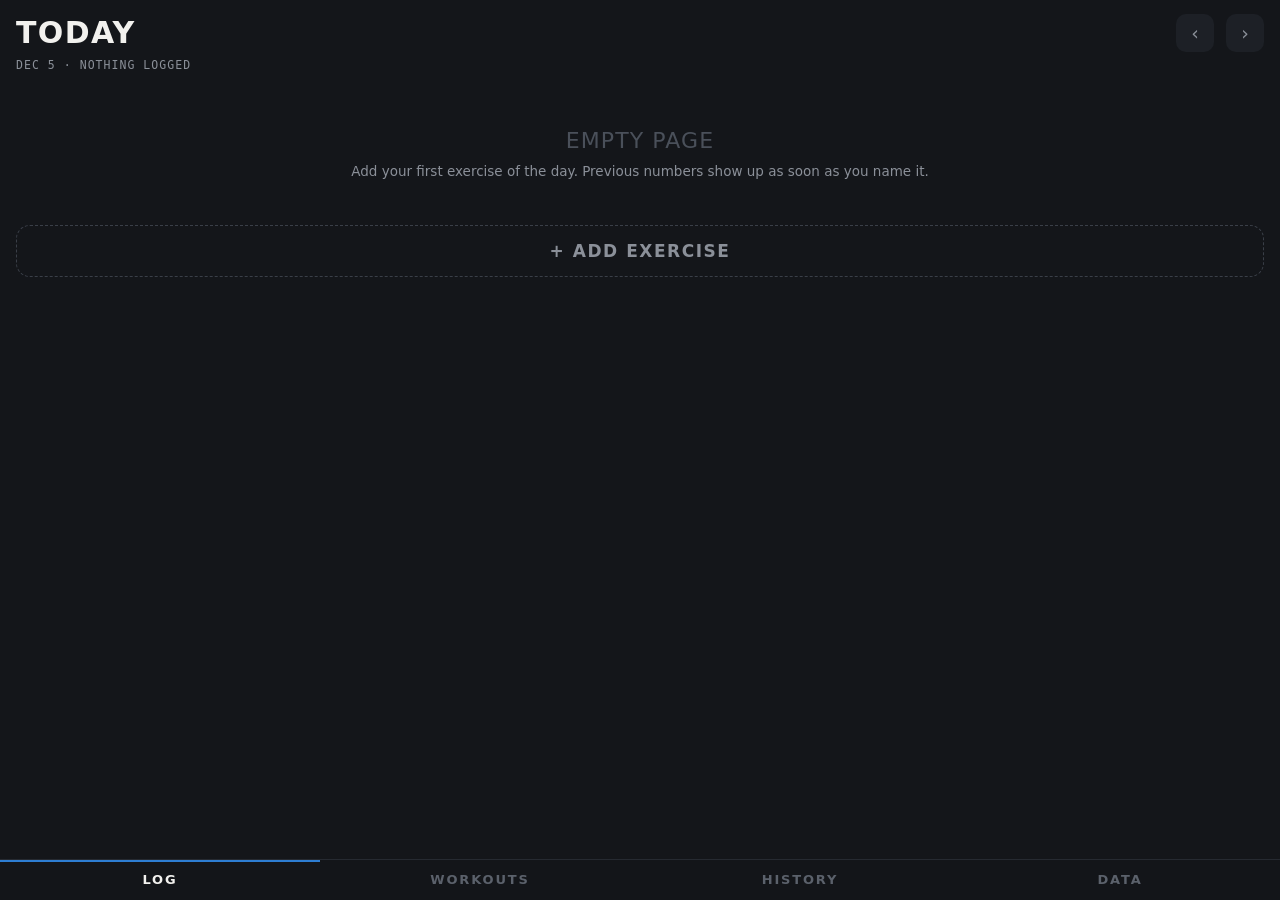
<file: index.html>
<!DOCTYPE html>
<html lang="en">
<head>
<meta charset="utf-8">
<meta name="viewport" content="width=device-width, initial-scale=1, maximum-scale=1, viewport-fit=cover">
<title>Reps - Training Log</title>
<meta name="description" content="A private, offline training log. Reps, weight, and every session kept on your phone.">

<link rel="manifest" href="./manifest.webmanifest">
<meta name="theme-color" content="#14161a">

<!-- iOS home screen -->
<meta name="apple-mobile-web-app-capable" content="yes">
<meta name="mobile-web-app-capable" content="yes">
<meta name="apple-mobile-web-app-status-bar-style" content="black-translucent">
<meta name="apple-mobile-web-app-title" content="Reps">
<link rel="apple-touch-icon" href="./apple-touch-icon.png">
<link rel="icon" href="./icon-192.png" sizes="192x192">

<link rel="stylesheet" href="./styles.css">
</head>
<body>

<header>
  <div class="daybar" id="daybar">
    <h1 id="dayTitle">—</h1>
    <button class="nav-btn" id="prevDay" aria-label="Previous day">‹</button>
    <button class="nav-btn" id="nextDay" aria-label="Next day">›</button>
  </div>
  <div class="daystat" id="dayStat"></div>
</header>

<main id="view"></main>

<nav class="tabs">
  <button data-tab="log" aria-selected="true">Log</button>
  <button data-tab="workouts" aria-selected="false">Workouts</button>
  <button data-tab="history" aria-selected="false">History</button>
  <button data-tab="data" aria-selected="false">Data</button>
</nav>

<div id="modal"></div>
<datalist id="exlist"></datalist>

<script src="./app.js"></script>
</body>
</html>
</file>
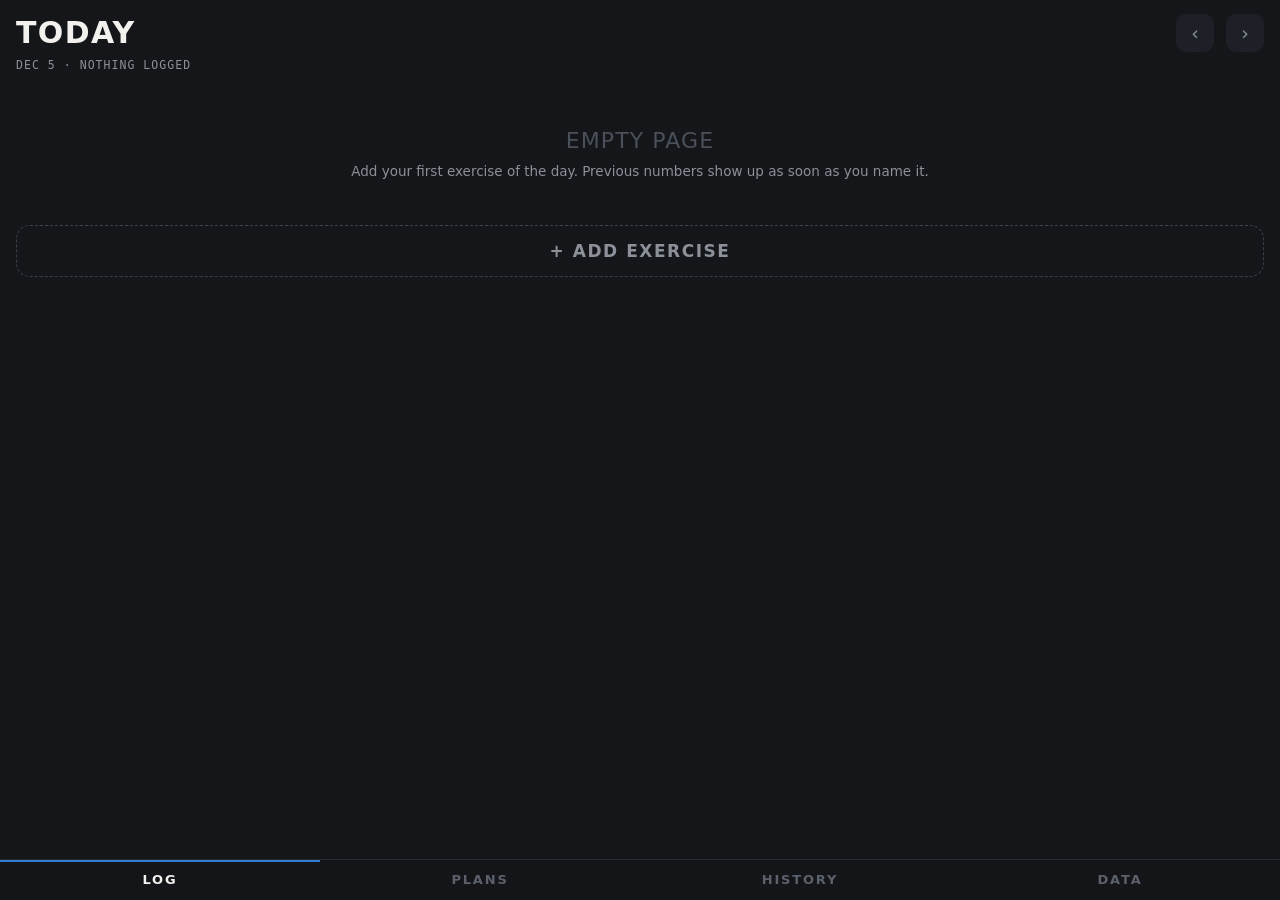
<file: reps.html>
<!DOCTYPE html>
<html lang="en">
<head>
<meta charset="utf-8">
<meta name="viewport" content="width=device-width, initial-scale=1, maximum-scale=1, viewport-fit=cover">
<meta name="apple-mobile-web-app-capable" content="yes">
<meta name="mobile-web-app-capable" content="yes">
<meta name="apple-mobile-web-app-status-bar-style" content="black-translucent">
<meta name="apple-mobile-web-app-title" content="Reps">
<meta name="theme-color" content="#14161a">
<title>Reps — training log</title>
<style>
  :root{
    --floor:#14161a;        /* rubber gym floor */
    --floor-2:#1d2026;
    --paper:#F0EDE4;        /* log page */
    --paper-rule:#D6D1C2;
    --ink:#15161a;
    --ink-soft:#6d6a60;
    --bone:#F2F1EE;
    --steel:#8b9099;
    --plate-blue:#2D7DD2;   /* 20kg */
    --plate-red:#CE2B2B;    /* 25kg */
    --plate-yellow:#E0A500; /* 15kg */
    --radius:14px;
    --pad:16px;
    --cond:"Avenir Next Condensed","Helvetica Neue Condensed","Roboto Condensed","Arial Narrow",system-ui,sans-serif;
    --body:-apple-system,BlinkMacSystemFont,"SF Pro Text","Segoe UI",system-ui,sans-serif;
    --mono:ui-monospace,"SF Mono",Menlo,Consolas,monospace;
  }
  *{box-sizing:border-box;-webkit-tap-highlight-color:transparent}
  html,body{margin:0;padding:0}
  body{
    background:var(--floor);
    color:var(--bone);
    font-family:var(--body);
    font-size:16px;
    -webkit-text-size-adjust:100%;
    overscroll-behavior-y:none;
    padding-bottom:calc(76px + env(safe-area-inset-bottom));
  }
  button,input,select{font:inherit;color:inherit}
  button{background:none;border:0;cursor:pointer}
  .hide{display:none !important}

  /* ---------- top chrome ---------- */
  header{
    position:sticky;top:0;z-index:20;
    background:linear-gradient(var(--floor) 78%,rgba(20,22,26,0));
    padding:calc(env(safe-area-inset-top) + 14px) var(--pad) 12px;
  }
  .daybar{display:flex;align-items:center;gap:12px}
  .daybar h1{
    font-family:var(--cond);font-weight:700;font-size:30px;letter-spacing:.045em;
    text-transform:uppercase;margin:0;flex:1;line-height:1
  }
  .nav-btn{
    width:38px;height:38px;border-radius:10px;background:var(--floor-2);
    color:var(--steel);font-size:19px;line-height:1;display:grid;place-items:center;
  }
  .nav-btn:active{background:#272b33}
  .daystat{
    margin-top:6px;font-family:var(--mono);font-size:11.5px;letter-spacing:.09em;
    text-transform:uppercase;color:var(--steel);
  }
  .daystat b{color:var(--bone);font-weight:600}

  /* ---------- log sheet ---------- */
  main{padding:0 var(--pad)}
  .sheet{
    background:var(--paper);color:var(--ink);border-radius:var(--radius);
    margin-bottom:12px;overflow:hidden;
    box-shadow:0 1px 0 rgba(255,255,255,.06) inset, 0 8px 20px rgba(0,0,0,.35);
  }
  .sheet-head{
    display:flex;align-items:baseline;gap:8px;
    padding:13px 14px 9px;border-bottom:1.5px solid var(--ink);
  }
  .sheet-head h2{
    margin:0;flex:1;font-family:var(--cond);font-weight:700;font-size:21px;
    letter-spacing:.03em;text-transform:uppercase;line-height:1.05
  }
  .sheet-head .vol{font-family:var(--mono);font-size:11px;color:var(--ink-soft)}
  .kebab{padding:0 4px;color:var(--ink-soft);font-size:20px;line-height:.6}
  .tbadge{
    font-family:var(--mono);font-size:9px;letter-spacing:.08em;text-transform:uppercase;
    padding:2px 6px;border-radius:4px;border:1px solid currentColor;line-height:1.4;flex:none
  }

  .setrow{
    display:flex;align-items:center;gap:10px;padding:7px 14px;
    border-bottom:1px solid var(--paper-rule);
  }
  .setrow:last-child{border-bottom:0}
  .idx{
    font-family:var(--mono);font-size:11px;color:var(--ink-soft);
    width:16px;flex:none;padding-top:3px
  }
  .figure{font-family:var(--cond);font-weight:600;font-size:24px;letter-spacing:.01em;line-height:1.1;flex:1}
  .figure .x{color:var(--ink-soft);font-weight:400;padding:0 2px}
  .figure .unit{font-size:13px;color:var(--ink-soft);font-weight:500;padding-left:3px}
  .setvol{font-family:var(--mono);font-size:11px;color:var(--ink-soft)}
  .tag{
    font-family:var(--mono);font-size:9.5px;letter-spacing:.1em;text-transform:uppercase;
    padding:2px 5px;border-radius:4px;color:#fff;background:var(--plate-red);
  }
  .delta{font-family:var(--mono);font-size:10px;color:var(--plate-blue);letter-spacing:.02em}
  .delta.down{color:var(--ink-soft)}

  .lastline{
    padding:8px 14px 11px;font-family:var(--mono);font-size:10.5px;
    letter-spacing:.05em;color:var(--ink-soft);
    border-top:1.5px solid var(--ink);background:rgba(0,0,0,.03)
  }

  /* ---------- buttons ---------- */
  .add{
    width:100%;padding:15px;border:1.5px dashed #3a3f48;border-radius:var(--radius);
    color:var(--steel);font-family:var(--cond);font-size:17px;font-weight:600;
    letter-spacing:.09em;text-transform:uppercase;margin-bottom:14px
  }
  .add:active{border-color:var(--plate-blue);color:var(--bone)}
  .primary{
    background:var(--plate-blue);color:#fff;border-radius:12px;padding:15px;
    font-family:var(--cond);font-size:18px;font-weight:700;letter-spacing:.09em;
    text-transform:uppercase;width:100%
  }
  .primary:disabled{opacity:.35}
  .ghostbtn{
    background:var(--floor-2);color:var(--steel);border-radius:10px;padding:11px 14px;
    font-size:13px;font-weight:600
  }

  .empty{
    text-align:center;color:var(--steel);padding:44px 20px;
  }
  .empty .big{font-family:var(--cond);font-size:22px;letter-spacing:.05em;text-transform:uppercase;color:#4a505a}
  .empty p{font-size:13.5px;margin:8px 0 0;line-height:1.5}

  /* ---------- bottom tabs ---------- */
  nav.tabs{
    position:fixed;left:0;right:0;bottom:0;z-index:30;display:flex;
    background:rgba(20,22,26,.93);backdrop-filter:blur(14px);
    border-top:1px solid #262a31;padding-bottom:env(safe-area-inset-bottom)
  }
  nav.tabs button{
    flex:1;padding:12px 0 13px;font-family:var(--cond);font-size:13px;font-weight:600;
    letter-spacing:.14em;text-transform:uppercase;color:#5b616b
  }
  nav.tabs button[aria-selected="true"]{color:var(--bone);box-shadow:inset 0 2px 0 var(--plate-blue)}

  /* ---------- entry sheet ---------- */
  .scrim{position:fixed;inset:0;background:rgba(0,0,0,.6);z-index:40}
  .panel{
    position:fixed;left:0;right:0;bottom:0;top:0;z-index:41;background:var(--floor);
    display:flex;flex-direction:column;
  }
  .panel-head{
    display:flex;align-items:center;gap:12px;
    padding:calc(env(safe-area-inset-top) + 12px) var(--pad) 12px;border-bottom:1px solid #262a31
  }
  .panel-head .t{
    flex:1;font-family:var(--cond);font-size:19px;font-weight:700;letter-spacing:.08em;text-transform:uppercase
  }
  .panel-body{flex:1;overflow-y:auto;padding:var(--pad);-webkit-overflow-scrolling:touch}
  .panel-foot{padding:12px var(--pad) calc(12px + env(safe-area-inset-bottom));border-top:1px solid #262a31}

  label.fl{
    display:block;font-family:var(--mono);font-size:10px;letter-spacing:.14em;
    text-transform:uppercase;color:var(--steel);margin:0 0 7px
  }
  input[type=text],input[type=date]{
    width:100%;background:var(--floor-2);border:1px solid #2d323a;border-radius:11px;
    padding:13px 14px;font-size:16px
  }
  input:focus-visible,button:focus-visible{outline:2px solid var(--plate-blue);outline-offset:2px}
  .chips{display:flex;flex-wrap:wrap;gap:7px;margin-top:10px}
  .chip{
    background:var(--floor-2);border:1px solid #2d323a;border-radius:999px;
    padding:7px 12px;font-size:13px;color:var(--steel)
  }
  .chip:active{border-color:var(--plate-blue);color:var(--bone)}

  .ghostlast{
    margin:16px 0 4px;padding:11px 13px;border-left:2px solid var(--plate-yellow);
    background:rgba(224,165,0,.07);border-radius:0 10px 10px 0
  }
  .ghostlast .lbl{font-family:var(--mono);font-size:9.5px;letter-spacing:.13em;text-transform:uppercase;color:var(--plate-yellow)}
  .ghostlast .val{font-family:var(--cond);font-size:19px;letter-spacing:.02em;margin-top:3px;color:#cfcabc}

  .steppers{display:flex;flex-direction:column;gap:10px;margin:18px 0 4px}
  .stepper{background:var(--floor-2);border-radius:14px;padding:13px 12px 15px;text-align:center}
  .stepper .cap{font-family:var(--mono);font-size:9.5px;letter-spacing:.14em;text-transform:uppercase;color:var(--steel)}
  .stepper .row{display:flex;align-items:center;gap:10px;margin-top:6px}
  .stepper .pm{
    width:72px;height:72px;border-radius:16px;background:#282d35;color:var(--bone);
    font-size:36px;line-height:1;display:grid;place-items:center;flex:none
  }
  .stepper .pm:active{background:var(--plate-blue)}
  .stepper input{
    flex:1;width:100%;min-width:0;background:none;border:0;text-align:center;
    font-family:var(--cond);font-weight:700;font-size:44px;letter-spacing:.01em;padding:0
  }

  .queued{margin-top:20px}
  .queued .qhead{
    display:flex;justify-content:space-between;align-items:center;
    font-family:var(--mono);font-size:10px;letter-spacing:.14em;text-transform:uppercase;color:var(--steel);
    padding-bottom:8px;border-bottom:1px solid #262a31
  }
  .qrow{display:flex;align-items:center;gap:8px;padding:4px 2px;border-bottom:1px solid #1f2329}
  .qrow.editing{background:rgba(45,125,210,.1);border-radius:8px}
  .qrow .figure{color:var(--bone);font-size:18px;line-height:1}
  .qrow .figure .x,.qrow .figure .unit{color:var(--steel)}
  .qrow .setvol{color:var(--steel)}
  .rm{width:24px;height:24px;border-radius:7px;background:#242830;color:#787e88;font-size:14px;display:grid;place-items:center;flex:none}
  .edbtn{width:24px;height:24px;border-radius:7px;background:#242830;color:var(--plate-blue);font-size:12px;display:grid;place-items:center;flex:none}

  /* ---------- history ---------- */
  .search{margin-bottom:12px}
  .hrow{
    display:flex;align-items:center;gap:12px;padding:14px 2px;border-bottom:1px solid #1f2329;width:100%;text-align:left
  }
  .hrow .nm{flex:1;font-family:var(--cond);font-size:19px;font-weight:600;letter-spacing:.03em;text-transform:uppercase}
  .hrow .sub{font-family:var(--mono);font-size:10.5px;color:var(--steel);margin-top:2px;letter-spacing:.04em;text-transform:none}
  .hrow .best{font-family:var(--cond);font-size:19px;font-weight:700;color:var(--plate-blue)}

  .prcards{display:flex;gap:9px;margin:4px 0 20px}
  .prcard{flex:1;background:var(--floor-2);border-radius:12px;padding:12px}
  .prcard .cap{font-family:var(--mono);font-size:9px;letter-spacing:.13em;text-transform:uppercase;color:var(--steel)}
  .prcard .v{font-family:var(--cond);font-size:25px;font-weight:700;margin-top:4px;line-height:1}
  .prcard .v small{font-size:12px;color:var(--steel);font-weight:500}

  .sparkwrap{background:var(--floor-2);border-radius:12px;padding:14px 12px 10px;margin-bottom:20px}
  .sparkwrap .cap{font-family:var(--mono);font-size:9.5px;letter-spacing:.13em;text-transform:uppercase;color:var(--steel);margin-bottom:10px}
  svg.spark{display:block;width:100%;height:72px;overflow:visible}

  .session{margin-bottom:10px;background:var(--floor-2);border-radius:12px;padding:12px 14px}
  .session .d{font-family:var(--mono);font-size:10.5px;letter-spacing:.1em;text-transform:uppercase;color:var(--steel)}
  .session .s{font-family:var(--cond);font-size:18px;letter-spacing:.02em;margin-top:4px}

  .note{
    font-size:12.5px;line-height:1.5;color:var(--steel);background:var(--floor-2);
    border-radius:12px;padding:13px 14px;margin-bottom:14px
  }
  .note b{color:var(--plate-yellow)}
  .toolrow{display:flex;gap:9px;margin-top:12px}
  .toolrow button{flex:1}

  /* ---------- plans ---------- */
  .planrow{
    display:flex;align-items:center;gap:10px;padding:6px 6px 6px 14px;
    background:var(--floor-2);border-radius:12px;margin-bottom:10px
  }
  .planrow.active{box-shadow:inset 0 0 0 1.5px var(--plate-blue)}
  .planinfo{flex:1;text-align:left;padding:8px 0}
  .planinfo .nm{font-family:var(--cond);font-size:18px;font-weight:600;letter-spacing:.03em;text-transform:uppercase}
  .planinfo .sub{font-family:var(--mono);font-size:10.5px;color:var(--steel);margin-top:2px;letter-spacing:.02em}

  .planbar{background:var(--floor-2);border-radius:var(--radius);padding:13px 14px;margin-bottom:14px}
  .pbhead{display:flex;align-items:center;gap:10px;margin-bottom:10px}
  .pbhead .t{flex:1;font-family:var(--mono);font-size:10.5px;letter-spacing:.12em;text-transform:uppercase;color:var(--plate-blue)}
  .pitems{display:flex;flex-direction:column;gap:7px}
  .pirow{display:flex;align-items:center;gap:9px;padding:10px 11px;background:var(--floor);border-radius:10px;text-align:left;width:100%}
  .pirow .nm{flex:1;font-family:var(--cond);font-size:15.5px;letter-spacing:.02em}
  .pirow .prog{font-family:var(--mono);font-size:11px;color:var(--steel)}
  .pirow.done{opacity:.7}
  .pirow.done .prog{color:#3ecf8e}

  /* ---------- exercise library ---------- */
  .librow{display:flex;align-items:center;gap:8px;padding:11px 2px;border-bottom:1px solid #1f2329}
  .librow .nm{flex:1;font-size:15px}
  .librow.editing{gap:8px}
  .librow.editing input{
    flex:1;background:var(--floor-2);border:1px solid #2d323a;border-radius:8px;
    padding:9px 10px;font-size:14px
  }
  .addrow{display:flex;gap:8px}
  .addrow input{flex:1}

  /* ---------- history: weight breakdown ---------- */
  .wtable{margin-bottom:20px}
  .wtable .cap{font-family:var(--mono);font-size:9.5px;letter-spacing:.1em;text-transform:uppercase;color:var(--steel);margin-bottom:8px}
  .wrow{display:flex;align-items:center;gap:10px;padding:9px 11px;background:var(--floor-2);border-radius:10px;margin-bottom:6px}
  .wrow .w{font-family:var(--cond);font-size:16px;font-weight:700;min-width:66px}
  .wrow .r{flex:1;font-family:var(--mono);font-size:11px;color:var(--steel)}
  .wrow .erm{font-family:var(--mono);font-size:11px;color:var(--steel)}
  .wrow.best{box-shadow:inset 0 0 0 1px var(--plate-blue)}
  .wrow.best .erm{color:var(--plate-blue)}
  @media(prefers-reduced-motion:no-preference){
    .panel{animation:up .22s cubic-bezier(.32,.72,0,1)}
    @keyframes up{from{transform:translateY(100%)}to{transform:translateY(0)}}
  }
</style>
</head>
<body>

<header>
  <div class="daybar" id="daybar">
    <h1 id="dayTitle">—</h1>
    <button class="nav-btn" id="prevDay" aria-label="Previous day">‹</button>
    <button class="nav-btn" id="nextDay" aria-label="Next day">›</button>
  </div>
  <div class="daystat" id="dayStat"></div>
</header>

<main id="view"></main>

<nav class="tabs">
  <button data-tab="log" aria-selected="true">Log</button>
  <button data-tab="plans" aria-selected="false">Plans</button>
  <button data-tab="history" aria-selected="false">History</button>
  <button data-tab="data" aria-selected="false">Data</button>
</nav>

<div id="modal"></div>
<datalist id="exlist"></datalist>

<script>
(function(){
"use strict";

/* ---------------- storage ---------------- */
var KEY = "reps:v1";
var mem = {};
var persistent = !!(window.storage && window.storage.get);
var store = {
  get: function(k){
    if (persistent) return window.storage.get(k).then(function(r){ return r ? r.value : null; }).catch(function(){ return null; });
    return Promise.resolve(mem[k] || null);
  },
  set: function(k,v){
    if (persistent) return window.storage.set(k,v).catch(function(){ persistent=false; mem[k]=v; });
    mem[k]=v; return Promise.resolve();
  }
};

var db = { units:"lb", days:{}, exerciseLib:{}, plans:[], runningPlanId:null };
var tab = "log";
var cursor = todayKey();
var openExercise = null;   // history detail
var historyType = "all";  // history type filter
var libType = "push";     // exercise-library panel filter
var libEdit = null;       // name currently being renamed in library panel
var planDraft = null;     // {id,name,items,editing} while the plan editor is open
var piType = "push", piName = "", piSets = 3;  // plan-item builder fields

/* ---------------- date utils ---------------- */
function todayKey(){
  var d=new Date();
  return d.getFullYear()+"-"+pad(d.getMonth()+1)+"-"+pad(d.getDate());
}
function pad(n){ return n<10 ? "0"+n : ""+n; }
function shiftKey(k, delta){
  var p=k.split("-");
  var d=new Date(+p[0], +p[1]-1, +p[2]);
  d.setDate(d.getDate()+delta);
  return d.getFullYear()+"-"+pad(d.getMonth()+1)+"-"+pad(d.getDate());
}
var DOW=["Sun","Mon","Tue","Wed","Thu","Fri","Sat"];
var MON=["Jan","Feb","Mar","Apr","May","Jun","Jul","Aug","Sep","Oct","Nov","Dec"];
function labelDate(k){
  var p=k.split("-"), d=new Date(+p[0],+p[1]-1,+p[2]);
  if(k===todayKey()) return "Today";
  if(k===shiftKey(todayKey(),-1)) return "Yesterday";
  return DOW[d.getDay()]+" "+d.getDate()+" "+MON[d.getMonth()];
}
function shortDate(k){
  var p=k.split("-"), d=new Date(+p[0],+p[1]-1,+p[2]);
  return MON[d.getMonth()]+" "+d.getDate();
}
function daysBetween(a,b){
  var pa=a.split("-"), pb=b.split("-");
  var da=new Date(+pa[0],+pa[1]-1,+pa[2]), dbb=new Date(+pb[0],+pb[1]-1,+pb[2]);
  return Math.round((dbb-da)/86400000);
}

/* ---------------- data helpers ---------------- */
function esc(s){ return String(s).replace(/[&<>"]/g, function(c){
  return {"&":"&amp;","<":"&lt;",">":"&gt;",'"':"&quot;"}[c]; }); }
function num(n){ return Math.round(n).toLocaleString(); }
function trim(n){ return (Math.round(n*10)/10).toString(); }

function dayEntries(k){ return db.days[k] || []; }
function dayVolume(k){
  return dayEntries(k).reduce(function(t,e){ return t+entryVolume(e); },0);
}
function entryVolume(e){
  return e.sets.reduce(function(t,s){ return t + s.reps*s.weight; },0);
}
function sortedDays(){
  return Object.keys(db.days).filter(function(k){ return db.days[k].length; }).sort();
}
function exerciseNames(){
  var seen={}, out=[];
  sortedDays().reverse().forEach(function(k){
    db.days[k].forEach(function(e){
      var key=e.name.toLowerCase();
      if(!seen[key]){ seen[key]=1; out.push(e.name); }
    });
  });
  return out;
}
var TYPES = [
  {key:"push", label:"Push"},
  {key:"pull", label:"Pull"},
  {key:"legs", label:"Legs"},
  {key:"mix", label:"Mix/Other"},
  {key:"cardio", label:"Cardio"}
];
function typeLabel(key){
  for(var i=0;i<TYPES.length;i++) if(TYPES[i].key===key) return TYPES[i].label;
  return "Mix/Other";
}
function typeColor(key){
  return { push:"#2D7DD2", pull:"#E0A500", legs:"#CE2B2B", cardio:"#2E9E8F", mix:"#8b9099" }[key] || "#8b9099";
}
function exerciseNamesByType(type){
  var seen={}, out=[];
  sortedDays().reverse().forEach(function(k){
    db.days[k].forEach(function(e){
      if((e.type||"mix")!==type) return;
      var key=e.name.toLowerCase();
      if(!seen[key]){ seen[key]=1; out.push(e.name); }
    });
  });
  return out;
}
function suggestNamesByType(type){
  var seen={}, out=[];
  (db.exerciseLib[type]||[]).forEach(function(n){
    var k=n.toLowerCase(); if(!seen[k]){ seen[k]=1; out.push(n); }
  });
  exerciseNamesByType(type).forEach(function(n){
    var k=n.toLowerCase(); if(!seen[k]){ seen[k]=1; out.push(n); }
  });
  return out;
}
function allLibNames(){
  var seen={}, out=[];
  TYPES.forEach(function(t){
    (db.exerciseLib[t.key]||[]).forEach(function(n){
      var k=n.toLowerCase(); if(!seen[k]){ seen[k]=1; out.push(n); }
    });
  });
  return out;
}
function libAdd(type, name){
  name = (name||"").trim(); if(!name) return;
  db.exerciseLib[type] = db.exerciseLib[type] || [];
  var lc = name.toLowerCase();
  if(db.exerciseLib[type].some(function(n){ return n.toLowerCase()===lc; })) return;
  db.exerciseLib[type].push(name);
  save();
}
function libDelete(type, name){
  db.exerciseLib[type] = (db.exerciseLib[type]||[]).filter(function(n){ return n!==name; });
  save();
}
function libRename(type, oldName, newName){
  newName = (newName||"").trim(); if(!newName) return;
  db.exerciseLib[type] = db.exerciseLib[type] || [];
  var arr = db.exerciseLib[type];
  var idx = arr.indexOf(oldName);
  if(idx<0) return;
  arr[idx] = newName;
  save();
}
function planById(id){
  for(var i=0;i<db.plans.length;i++) if(db.plans[i].id===id) return db.plans[i];
  return null;
}
function sessionsOf(name){
  var lc=name.toLowerCase(), out=[];
  sortedDays().forEach(function(k){
    db.days[k].forEach(function(e){
      if(e.name.toLowerCase()===lc) out.push({date:k, sets:e.sets, type:e.type||"mix"});
    });
  });
  return out;                       // ascending
}
function lastSessionBefore(name, dateKey, excludeId){
  var lc=name.toLowerCase(), best=null;
  sortedDays().forEach(function(k){
    if(k>dateKey) return;
    db.days[k].forEach(function(e){
      if(e.name.toLowerCase()!==lc) return;
      if(k===dateKey && e.id===excludeId) return;
      best={date:k, sets:e.sets, type:e.type||"mix"};
    });
  });
  return best;
}
function topSet(sets){
  return sets.reduce(function(a,s){ return (!a || s.weight>a.weight || (s.weight===a.weight && s.reps>a.reps)) ? s : a; }, null);
}
function e1rm(s){ return s.weight * (1 + s.reps/30); }
function weightBreakdown(ss){
  // per weight used, the most reps ever done at that weight
  var map = {};
  ss.forEach(function(s){ s.sets.forEach(function(x){
    var k = trim(x.weight);
    if(!map[k] || x.reps>map[k].reps) map[k] = {weight:x.weight, reps:x.reps};
  }); });
  var arr = Object.keys(map).map(function(k){ return map[k]; });
  arr.sort(function(a,b){ return b.weight-a.weight; });
  return arr;
}
function bestEver(name, excludeDate, excludeId){
  var b=0;
  sessionsOf(name).forEach(function(s){
    if(excludeDate && s.date===excludeDate) return;
    s.sets.forEach(function(x){ if(x.weight>b) b=x.weight; });
  });
  return b;
}
function summarise(sets){
  // group identical reps×weight → "3×8 @ 135"
  var parts=[], i=0;
  while(i<sets.length){
    var j=i;
    while(j+1<sets.length && sets[j+1].reps===sets[i].reps && sets[j+1].weight===sets[i].weight) j++;
    var n=j-i+1;
    parts.push((n>1?n+"×":"")+sets[i].reps+" @ "+trim(sets[i].weight));
    i=j+1;
  }
  return parts.join(", ")+" "+db.units;
}

function save(){ return store.set(KEY, JSON.stringify(db)); }
function uid(){ return Math.random().toString(36).slice(2,9); }

/* ---------------- render ---------------- */
var view = document.getElementById("view");
var dayTitle = document.getElementById("dayTitle");
var dayStat = document.getElementById("dayStat");
var daybar = document.getElementById("daybar");

function render(){
  var isLog = tab==="log";
  document.getElementById("prevDay").classList.toggle("hide", !isLog);
  document.getElementById("nextDay").classList.toggle("hide", !isLog);
  dayStat.classList.toggle("hide", !isLog);
  if(isLog) renderLog();
  else if(tab==="plans") renderPlans();
  else if(tab==="history") openExercise ? renderExercise() : renderHistory();
  else renderData();
  refreshDatalist();
}

function renderLog(){
  dayTitle.textContent = labelDate(cursor);
  var list = dayEntries(cursor);
  var sets = list.reduce(function(t,e){ return t+e.sets.length; },0);
  dayStat.innerHTML = list.length
    ? "<b>"+list.length+"</b> exercise"+(list.length>1?"s":"")+" · <b>"+sets+"</b> sets · <b>"+num(dayVolume(cursor))+"</b> "+db.units+" moved"
    : shortDate(cursor)+" · nothing logged";

  var html = "";
  var runPlan = db.runningPlanId ? planById(db.runningPlanId) : null;
  if(db.runningPlanId && !runPlan){ db.runningPlanId=null; save(); }
  if(runPlan) html += renderPlanBar(runPlan);

  list.forEach(function(e){
    var prev = lastSessionBefore(e.name, cursor, e.id);
    var pr = bestEver(e.name, cursor, e.id);
    html += '<section class="sheet" data-id="'+e.id+'">';
    html += '<div class="sheet-head"><h2>'+esc(e.name)+'</h2>'+
            '<span class="tbadge" style="color:'+typeColor(e.type||"mix")+'">'+esc(typeLabel(e.type||"mix"))+'</span>'+
            '<span class="vol">'+num(entryVolume(e))+' '+db.units+'</span>'+
            '<button class="kebab" data-edit="'+e.id+'" aria-label="Edit '+esc(e.name)+'">⋯</button></div>';
    e.sets.forEach(function(s,i){
      var isPR = pr>0 && s.weight>pr;
      html += '<div class="setrow"><span class="idx">'+(i+1)+'</span>'+
              '<span class="figure">'+s.reps+'<span class="x">×</span>'+trim(s.weight)+
              '<span class="unit">'+db.units+'</span></span>'+
              (isPR ? '<span class="tag">PR</span>' : '')+
              '<span class="setvol">'+num(s.reps*s.weight)+'</span></div>';
    });
    if(prev){
      var gap = daysBetween(prev.date, cursor);
      html += '<div class="lastline">Last time · '+shortDate(prev.date)+' ('+gap+'d ago) · '+esc(summarise(prev.sets))+'</div>';
    }
    html += '</section>';
  });

  if(!list.length){
    html += '<div class="empty"><div class="big">Empty page</div>'+
            '<p>Add your first exercise of the day. Previous numbers show up as soon as you name it.</p></div>';
  }
  html += '<button class="add" id="addBtn">+ Add exercise</button>';
  view.innerHTML = html;
}

function renderPlanBar(plan){
  var h = '<div class="planbar"><div class="pbhead"><span class="t">Plan · '+esc(plan.name)+'</span>'+
    '<button class="ghostbtn" data-endplan="1">End</button></div><div class="pitems">';
  plan.items.forEach(function(item, i){
    var entry = dayEntries(cursor).filter(function(e){ return e.name.toLowerCase()===item.name.toLowerCase(); })[0];
    var done = entry ? entry.sets.length : 0;
    var complete = done>=item.sets;
    h += '<button class="pirow'+(complete?' done':'')+'" data-planitem="'+i+'">'+
      '<span class="tbadge" style="color:'+typeColor(item.type)+'">'+esc(typeLabel(item.type))+'</span>'+
      '<span class="nm">'+esc(item.name)+'</span>'+
      '<span class="prog">'+done+'/'+item.sets+'</span></button>';
  });
  h += '</div></div>';
  return h;
}

function renderPlans(){
  dayTitle.textContent = "Plans";
  var html = '<button class="ghostbtn" id="manageLib" style="margin-bottom:16px;width:100%">Manage exercise library</button>';
  html += '<div class="qhead" style="margin:4px 0 10px;border-bottom:1px solid #262a31;padding-bottom:8px;font-family:var(--mono);font-size:10px;letter-spacing:.14em;text-transform:uppercase;color:var(--steel)">Workout plans</div>';
  if(!db.plans.length){
    html += '<div class="empty"><div class="big">No plans yet</div>'+
            '<p>Build a plan from exercises and target sets, then work through it in any order.</p></div>';
  } else {
    db.plans.forEach(function(p){
      var totalSets = p.items.reduce(function(t,i){ return t+i.sets; },0);
      var running = db.runningPlanId===p.id;
      html += '<div class="planrow'+(running?' active':'')+'">'+
        '<button class="planinfo" data-editplan="'+p.id+'"><span class="nm">'+esc(p.name)+'</span>'+
        '<div class="sub">'+p.items.length+' exercise'+(p.items.length>1?"s":"")+' · '+totalSets+' sets'+(running?' · running':'')+'</div></button>'+
        '<button class="ghostbtn" data-startplan="'+p.id+'">'+(running?"Resume":"Start")+'</button></div>';
    });
  }
  html += '<button class="add" id="newPlan" style="margin-top:14px">+ New plan</button>';
  view.innerHTML = html;
}

function renderHistory(){
  var names = exerciseNames();
  var q = (window.__q||"").toLowerCase();
  var html = '<div class="chips" style="margin-bottom:12px">'+
    '<button class="chip" data-htype="all"'+(historyType==="all"?' style="border-color:var(--plate-blue);color:var(--bone)"':'')+'>All</button>'+
    TYPES.map(function(t){
      return '<button class="chip" data-htype="'+t.key+'"'+(historyType===t.key?' style="border-color:'+typeColor(t.key)+';color:var(--bone)"':'')+'>'+esc(t.label)+'</button>';
    }).join("")+
    '</div>';
  html += '<div class="search"><input type="text" id="q" placeholder="Search exercises" value="'+esc(window.__q||"")+'"></div>';
  var shown = names.filter(function(n){
    if(n.toLowerCase().indexOf(q)<0) return false;
    if(historyType==="all") return true;
    return sessionsOf(n).some(function(s){ return s.type===historyType; });
  });
  if(!names.length){
    html += '<div class="empty"><div class="big">No history yet</div><p>Log a session and it lands here, with every set kept by date.</p></div>';
  } else if(!shown.length){
    html += '<div class="empty"><div class="big">No matches</div><p>Nothing logged for this type yet.</p></div>';
  } else {
    shown.forEach(function(n){
      var ss = sessionsOf(n);
      var last = ss[ss.length-1];
      var best = 0;
      ss.forEach(function(s){ s.sets.forEach(function(x){ if(x.weight>best) best=x.weight; }); });
      html += '<button class="hrow" data-ex="'+esc(n)+'"><span class="nm">'+esc(n)+
              '<span class="tbadge" style="color:'+typeColor(last.type)+';margin-left:8px">'+esc(typeLabel(last.type))+'</span>'+
              '<div class="sub">'+ss.length+' session'+(ss.length>1?"s":"")+' · last '+shortDate(last.date)+'</div></span>'+
              '<span class="best">'+trim(best)+'</span></button>';
    });
  }
  dayTitle.textContent = "History";
  view.innerHTML = html;
}

function renderExercise(){
  var name = openExercise;
  var ss = sessionsOf(name);
  var best=0, bestRm=0, totalVol=0;
  ss.forEach(function(s){ s.sets.forEach(function(x){
    if(x.weight>best) best=x.weight;
    if(e1rm(x)>bestRm) bestRm=e1rm(x);
    totalVol += x.reps*x.weight;
  }); });

  var html = '<button class="ghostbtn" id="backHist" style="margin-bottom:14px">‹ All exercises</button>';
  html += '<h2 style="font-family:var(--cond);font-size:27px;letter-spacing:.04em;text-transform:uppercase;margin:0 0 14px">'+esc(name)+'</h2>';
  html += '<div class="prcards">'+
    '<div class="prcard"><div class="cap">Heaviest</div><div class="v">'+trim(best)+' <small>'+db.units+'</small></div></div>'+
    '<div class="prcard"><div class="cap">Est. 1RM</div><div class="v">'+trim(bestRm)+' <small>'+db.units+'</small></div></div>'+
    '<div class="prcard"><div class="cap">Volume</div><div class="v">'+num(totalVol/1000)+'<small>k</small></div></div></div>';

  html += spark(ss);

  var wb = weightBreakdown(ss);
  if(wb.length){
    html += '<div class="wtable"><div class="cap">By weight · max reps &amp; projected 1RM</div>';
    wb.forEach(function(r){
      var rm = e1rm({weight:r.weight, reps:r.reps});
      var isBest = Math.abs(rm-bestRm)<0.05;
      html += '<div class="wrow'+(isBest?' best':'')+'"><span class="w">'+trim(r.weight)+' '+db.units+'</span>'+
              '<span class="r">'+r.reps+' rep'+(r.reps>1?'s':'')+' max</span>'+
              '<span class="erm">'+trim(rm)+' e1RM</span></div>';
    });
    html += '</div>';
  }

  ss.slice().reverse().forEach(function(s){
    var v = s.sets.reduce(function(t,x){ return t+x.reps*x.weight; },0);
    html += '<div class="session"><div class="d">'+shortDate(s.date)+' · '+num(v)+' '+db.units+'</div>'+
            '<div class="s">'+esc(summarise(s.sets))+'</div></div>';
  });
  dayTitle.textContent = "History";
  view.innerHTML = html;
}

function spark(ss){
  var pts = ss.slice(-14).map(function(s){ return topSet(s.sets).weight; });
  if(pts.length<2) return '<div class="note">One session so far. The trend line appears after the second.</div>';
  var w=300, h=60, min=Math.min.apply(null,pts), max=Math.max.apply(null,pts);
  var span = (max-min)||1;
  var coords = pts.map(function(v,i){
    return [ (i/(pts.length-1))*w, h - ((v-min)/span)*h ];
  });
  var line = coords.map(function(c,i){ return (i?"L":"M")+c[0].toFixed(1)+" "+c[1].toFixed(1); }).join(" ");
  var area = line+" L"+w+" "+h+" L0 "+h+" Z";
  var dots = coords.map(function(c){ return '<circle cx="'+c[0].toFixed(1)+'" cy="'+c[1].toFixed(1)+'" r="2.6" fill="var(--plate-blue)"/>'; }).join("");
  return '<div class="sparkwrap"><div class="cap">Top set · last '+pts.length+' sessions</div>'+
    '<svg class="spark" viewBox="0 0 '+w+' '+h+'" preserveAspectRatio="none" aria-hidden="true">'+
    '<path d="'+area+'" fill="rgba(45,125,210,.14)"/>'+
    '<path d="'+line+'" fill="none" stroke="var(--plate-blue)" stroke-width="2" stroke-linejoin="round" vector-effect="non-scaling-stroke"/>'+
    dots+'</svg>'+
    '<div style="display:flex;justify-content:space-between;font-family:var(--mono);font-size:10px;color:var(--steel);margin-top:6px">'+
    '<span>'+trim(min)+'</span><span>'+trim(max)+' '+db.units+'</span></div></div>';
}

function renderData(){
  dayTitle.textContent = "Data";
  var days = sortedDays();
  var totalSets = 0;
  days.forEach(function(k){ db.days[k].forEach(function(e){ totalSets += e.sets.length; }); });
  var html = "";
  if(!persistent){
    html += '<div class="note"><b>Saved in this tab only.</b> This copy is running outside its host, so closing the tab clears it. Export a backup file before you leave, and import it next time.</div>';
  }
  html += '<div class="prcards"><div class="prcard"><div class="cap">Days</div><div class="v">'+days.length+'</div></div>'+
          '<div class="prcard"><div class="cap">Sets</div><div class="v">'+totalSets+'</div></div>'+
          '<div class="prcard"><div class="cap">Moves</div><div class="v">'+exerciseNames().length+'</div></div></div>';
  html += '<label class="fl">Weight unit</label>'+
          '<div class="chips"><button class="chip" data-unit="lb"'+(db.units==="lb"?' style="border-color:var(--plate-blue);color:var(--bone)"':'')+'>lb</button>'+
          '<button class="chip" data-unit="kg"'+(db.units==="kg"?' style="border-color:var(--plate-blue);color:var(--bone)"':'')+'>kg</button></div>';
  html += '<div class="toolrow"><button class="ghostbtn" id="exportBtn">Export backup</button>'+
          '<button class="ghostbtn" id="importBtn">Import backup</button></div>';
  html += '<div class="toolrow"><button class="ghostbtn" id="wipeBtn" style="color:var(--plate-red)">Delete everything</button></div>';
  html += '<input type="file" id="fileIn" accept="application/json" class="hide">';
  view.innerHTML = html;
}

function refreshDatalist(){
  var seen={}, out=[];
  exerciseNames().concat(allLibNames()).forEach(function(n){
    var k=n.toLowerCase(); if(!seen[k]){ seen[k]=1; out.push(n); }
  });
  document.getElementById("exlist").innerHTML =
    out.map(function(n){ return '<option value="'+esc(n)+'">'; }).join("");
}

/* ---------------- entry panel ---------------- */
var draft = null;   // {id, name, sets:[], reps, weight, editing}

function openPanel(entryId, prefill){
  var existing = null;
  if(entryId) existing = dayEntries(cursor).filter(function(e){ return e.id===entryId; })[0];
  draft = existing
    ? { id:existing.id, name:existing.name, type:existing.type||"mix", sets:existing.sets.map(function(s){ return {reps:s.reps,weight:s.weight}; }),
        reps:existing.sets[existing.sets.length-1].reps, weight:existing.sets[existing.sets.length-1].weight, editing:true, editingSetIndex:null }
    : { id:uid(), name:(prefill&&prefill.name)||"", type:(prefill&&prefill.type)||(db.lastType||"push"),
        sets:[], reps:8, weight:(db.units==="lb"?95:40), editing:false, editingSetIndex:null };
  if(prefill && !existing) prefillFromLast();
  paintPanel();
}
function closePanel(){ draft=null; document.getElementById("modal").innerHTML=""; render(); }

function paintPanel(){
  var prev = draft.name ? lastSessionBefore(draft.name, cursor, draft.id) : null;
  var recents = suggestNamesByType(draft.type).slice(0,8);
  var step = db.units==="lb" ? 5 : 2.5;

  var h = '<div class="panel" role="dialog" aria-label="Log exercise"><div class="panel-head">'+
    '<button class="ghostbtn" id="cancelP">Cancel</button>'+
    '<span class="t">'+(draft.editing?"Edit":"Add")+' exercise</span>'+
    (draft.editing?'<button class="ghostbtn" id="delEntry" style="color:var(--plate-red)">Delete</button>':'')+
    '</div><div class="panel-body">';

  h += '<label class="fl">Workout type</label>'+
       '<div class="chips" style="margin-bottom:16px">'+TYPES.map(function(t){
         return '<button class="chip" data-type="'+t.key+'"'+(draft.type===t.key?' style="border-color:'+typeColor(t.key)+';color:var(--bone)"':'')+'>'+esc(t.label)+'</button>';
       }).join("")+'</div>';

  h += '<label class="fl" for="exName">Exercise</label>'+
       '<input type="text" id="exName" list="exlist" autocapitalize="words" autocomplete="off" '+
       'placeholder="Bench press" value="'+esc(draft.name)+'">';

  if(!draft.name && recents.length){
    h += '<div class="chips">'+recents.map(function(n){
      return '<button class="chip" data-pick="'+esc(n)+'">'+esc(n)+'</button>'; }).join("")+'</div>';
  }

  if(prev){
    h += '<div class="ghostlast"><div class="lbl">Last time · '+shortDate(prev.date)+' · '+daysBetween(prev.date,cursor)+'d ago</div>'+
         '<div class="val">'+esc(summarise(prev.sets))+'</div></div>';
  }

  if(draft.editingSetIndex!=null){
    h += '<div style="margin-top:14px;font-family:var(--mono);font-size:10.5px;letter-spacing:.1em;text-transform:uppercase;color:var(--plate-blue)">Editing set '+(draft.editingSetIndex+1)+'</div>';
  }

  h += '<div class="steppers">'+
    '<div class="stepper"><div class="cap">Reps</div><div class="row">'+
      '<button class="pm" data-adj="reps:-1" aria-label="Fewer reps">−</button>'+
      '<input type="text" inputmode="numeric" id="repsIn" value="'+draft.reps+'">'+
      '<button class="pm" data-adj="reps:1" aria-label="More reps">+</button></div></div>'+
    '<div class="stepper"><div class="cap">Weight '+db.units+'</div><div class="row">'+
      '<button class="pm" data-adj="weight:-'+step+'" aria-label="Less weight">−</button>'+
      '<input type="text" inputmode="decimal" id="wIn" value="'+trim(draft.weight)+'">'+
      '<button class="pm" data-adj="weight:'+step+'" aria-label="More weight">+</button></div></div></div>';

  h += '<button class="primary" id="logSet" style="margin-top:14px">'+(draft.editingSetIndex!=null?"Update set":"+ Log set")+'</button>';
  if(draft.editingSetIndex!=null){
    h += '<button class="ghostbtn" id="cancelSetEdit" style="margin-top:8px;width:100%">Cancel edit</button>';
  }

  h += '<div class="queued"><div class="qhead"><span>Sets this session</span><span>'+
       (draft.sets.length? num(draft.sets.reduce(function(t,s){return t+s.reps*s.weight;},0))+" "+db.units : "—")+'</span></div>';
  if(!draft.sets.length){
    h += '<div style="padding:18px 2px;color:#5b616b;font-size:13px">No sets yet. Set the numbers above and log your first.</div>';
  }
  draft.sets.forEach(function(s,i){
    var d = "";
    if(prev && prev.sets[i]){
      var dw = s.weight - prev.sets[i].weight, dr = s.reps - prev.sets[i].reps;
      if(dw) d = '<span class="delta'+(dw<0?' down':'')+'">'+(dw>0?"+":"")+trim(dw)+' '+db.units+'</span>';
      else if(dr) d = '<span class="delta'+(dr<0?' down':'')+'">'+(dr>0?"+":"")+dr+' rep'+(Math.abs(dr)>1?"s":"")+'</span>';
      else d = '<span class="delta down">same</span>';
    }
    h += '<div class="qrow'+(draft.editingSetIndex===i?' editing':'')+'"><span class="idx">'+(i+1)+'</span>'+
         '<span class="figure">'+s.reps+'<span class="x">×</span>'+trim(s.weight)+'<span class="unit">'+db.units+'</span></span>'+
         d+'<span class="setvol">'+num(s.reps*s.weight)+'</span>'+
         '<button class="edbtn" data-edset="'+i+'" aria-label="Edit set '+(i+1)+'">✎</button>'+
         '<button class="rm" data-rm="'+i+'" aria-label="Remove set '+(i+1)+'">×</button></div>';
  });
  h += '</div></div>';

  h += '<div class="panel-foot"><button class="primary" id="saveEx"'+(draft.sets.length&&draft.name.trim()?"":" disabled")+'>'+
       (draft.editing?"Save changes":"Save to "+labelDate(cursor).toLowerCase())+'</button></div></div>';

  document.getElementById("modal").innerHTML = h;
}

function readInputs(){
  var r = document.getElementById("repsIn"), w = document.getElementById("wIn");
  if(r) draft.reps = Math.max(1, Math.min(999, parseInt(r.value,10)||1));
  if(w) draft.weight = Math.max(0, parseFloat(w.value)||0);
  var n = document.getElementById("exName");
  if(n) draft.name = n.value;
}

/* ---------------- exercise library panel ---------------- */
function openLibPanel(){ libType = db.lastType||"push"; libEdit=null; paintLibPanel(); }
function closeLibPanel(){ document.getElementById("modal").innerHTML=""; render(); }

function paintLibPanel(){
  var items = (db.exerciseLib[libType]||[]).slice().sort(function(a,b){ return a.localeCompare(b); });

  var h = '<div class="panel" role="dialog" aria-label="Exercise library"><div class="panel-head">'+
    '<button class="ghostbtn" id="cancelLib">Done</button>'+
    '<span class="t">Exercise library</span></div><div class="panel-body">';

  h += '<div class="chips" style="margin-bottom:16px">'+TYPES.map(function(t){
    return '<button class="chip" data-libtype="'+t.key+'"'+(libType===t.key?' style="border-color:'+typeColor(t.key)+';color:var(--bone)"':'')+'>'+esc(t.label)+'</button>';
  }).join("")+'</div>';

  if(!items.length){
    h += '<div style="padding:10px 2px;color:#5b616b;font-size:13px">No exercises saved under '+esc(typeLabel(libType))+' yet.</div>';
  }
  items.forEach(function(n){
    if(libEdit===n){
      h += '<div class="librow editing"><input type="text" id="libEditIn" value="'+esc(n)+'">'+
           '<button class="edbtn" id="libSave" aria-label="Save name">✓</button>'+
           '<button class="rm" id="libCancelEdit" aria-label="Cancel rename">×</button></div>';
    } else {
      h += '<div class="librow"><span class="nm">'+esc(n)+'</span>'+
           '<button class="edbtn" data-libren="'+esc(n)+'" aria-label="Rename '+esc(n)+'">✎</button>'+
           '<button class="rm" data-libdel="'+esc(n)+'" aria-label="Delete '+esc(n)+'">×</button></div>';
    }
  });

  h += '<div class="addrow" style="margin-top:14px">'+
       '<input type="text" id="libNew" autocapitalize="words" autocomplete="off" placeholder="Add exercise to '+esc(typeLabel(libType))+'">'+
       '<button class="ghostbtn" id="libAdd">Add</button></div>';
  h += '</div></div>';

  document.getElementById("modal").innerHTML = h;
}

/* ---------------- plan editor panel ---------------- */
function openPlanPanel(planId){
  var existing = planId ? planById(planId) : null;
  planDraft = existing
    ? { id:existing.id, name:existing.name, items:existing.items.map(function(it){ return {name:it.name,type:it.type,sets:it.sets}; }), editing:true }
    : { id:uid(), name:"", items:[], editing:false };
  piType = db.lastType||"push"; piName=""; piSets=3;
  paintPlanPanel();
}
function closePlanPanel(){ planDraft=null; document.getElementById("modal").innerHTML=""; render(); }

function paintPlanPanel(){
  var h = '<div class="panel" role="dialog" aria-label="Workout plan"><div class="panel-head">'+
    '<button class="ghostbtn" id="cancelPlanP">Cancel</button>'+
    '<span class="t">'+(planDraft.editing?"Edit":"New")+' plan</span>'+
    (planDraft.editing?'<button class="ghostbtn" id="delPlan" style="color:var(--plate-red)">Delete</button>':'')+
    '</div><div class="panel-body">';

  h += '<label class="fl" for="planName">Plan name</label>'+
       '<input type="text" id="planName" autocapitalize="words" autocomplete="off" placeholder="Upper body A" value="'+esc(planDraft.name)+'">';

  h += '<div class="queued" style="margin-top:20px"><div class="qhead"><span>Exercises in this plan</span><span>'+
       (planDraft.items.length? planDraft.items.reduce(function(t,i){ return t+i.sets; },0)+" sets" : "—")+'</span></div>';
  if(!planDraft.items.length){
    h += '<div style="padding:18px 2px;color:#5b616b;font-size:13px">No exercises yet. Add one below.</div>';
  }
  planDraft.items.forEach(function(it,i){
    h += '<div class="qrow"><span class="tbadge" style="color:'+typeColor(it.type)+'">'+esc(typeLabel(it.type))+'</span>'+
         '<span class="figure" style="font-size:16px;flex:1">'+esc(it.name)+'</span>'+
         '<span class="setvol">×'+it.sets+'</span>'+
         '<button class="rm" data-rmitem="'+i+'" aria-label="Remove '+esc(it.name)+'">×</button></div>';
  });
  h += '</div>';

  h += '<label class="fl" style="margin-top:20px">Add exercise</label>'+
       '<div class="chips" style="margin-bottom:12px">'+TYPES.map(function(t){
         return '<button class="chip" data-pitype="'+t.key+'"'+(piType===t.key?' style="border-color:'+typeColor(t.key)+';color:var(--bone)"':'')+'>'+esc(t.label)+'</button>';
       }).join("")+'</div>';
  h += '<input type="text" id="piName" list="exlist" autocapitalize="words" autocomplete="off" placeholder="Exercise name" value="'+esc(piName)+'">';
  var sug = suggestNamesByType(piType).slice(0,8);
  if(!piName && sug.length){
    h += '<div class="chips">'+sug.map(function(n){ return '<button class="chip" data-pipick="'+esc(n)+'">'+esc(n)+'</button>'; }).join("")+'</div>';
  }
  h += '<div class="stepper" style="margin-top:12px"><div class="cap">Sets</div><div class="row">'+
       '<button class="pm" data-piadj="-1" aria-label="Fewer sets">−</button>'+
       '<input type="text" inputmode="numeric" id="piSetsIn" value="'+piSets+'">'+
       '<button class="pm" data-piadj="1" aria-label="More sets">+</button></div></div>';
  h += '<button class="primary" id="addItem" style="margin-top:14px">+ Add to plan</button>';

  h += '</div><div class="panel-foot"><button class="primary" id="savePlan"'+
       (planDraft.name.trim()&&planDraft.items.length?"":" disabled")+'>Save plan</button></div></div>';

  document.getElementById("modal").innerHTML = h;
}

function readPlanInputs(){
  var n = document.getElementById("planName");
  if(n) planDraft.name = n.value;
  var pn = document.getElementById("piName");
  if(pn) piName = pn.value;
  var ps = document.getElementById("piSetsIn");
  if(ps) piSets = Math.max(1, Math.min(50, parseInt(ps.value,10)||1));
}

/* ---------------- events ---------------- */
document.addEventListener("click", function(ev){
  var t = ev.target.closest("button");
  if(!t) return;

  if(t.id==="prevDay"){ cursor=shiftKey(cursor,-1); render(); return; }
  if(t.id==="nextDay"){ cursor=shiftKey(cursor,1); render(); return; }

  if(t.dataset.tab){
    tab=t.dataset.tab; openExercise=null;
    [].forEach.call(document.querySelectorAll("nav.tabs button"), function(b){
      b.setAttribute("aria-selected", b===t ? "true":"false"); });
    render(); return;
  }

  if(t.id==="addBtn"){ openPanel(null); return; }
  if(t.dataset.edit){ openPanel(t.dataset.edit); return; }
  if(t.dataset.ex){ openExercise=t.dataset.ex; render(); return; }
  if(t.id==="backHist"){ openExercise=null; render(); return; }

  if(t.dataset.unit){ db.units=t.dataset.unit; save(); render(); return; }
  if(t.dataset.htype){ historyType=t.dataset.htype; render(); return; }

  /* plans tab */
  if(t.id==="manageLib"){ openLibPanel(); return; }
  if(t.id==="newPlan"){ openPlanPanel(null); return; }
  if(t.dataset.editplan){ openPlanPanel(t.dataset.editplan); return; }
  if(t.dataset.startplan){
    db.runningPlanId = t.dataset.startplan; save();
    tab="log"; cursor=todayKey(); openExercise=null;
    [].forEach.call(document.querySelectorAll("nav.tabs button"), function(b){
      b.setAttribute("aria-selected", b.dataset.tab==="log" ? "true":"false"); });
    render(); return;
  }
  if(t.dataset.endplan){ db.runningPlanId=null; save(); render(); return; }
  if(t.dataset.planitem!==undefined){
    var runPlan2 = db.runningPlanId ? planById(db.runningPlanId) : null;
    if(runPlan2){
      var pitem = runPlan2.items[+t.dataset.planitem];
      var pexisting = dayEntries(cursor).filter(function(e){ return e.name.toLowerCase()===pitem.name.toLowerCase(); })[0];
      openPanel(pexisting?pexisting.id:null, pexisting?null:{name:pitem.name, type:pitem.type});
    }
    return;
  }

  /* exercise library panel */
  if(t.id==="cancelLib"){ closeLibPanel(); return; }
  if(t.dataset.libtype){ libType=t.dataset.libtype; libEdit=null; paintLibPanel(); return; }
  if(t.dataset.libren!==undefined){ libEdit=t.dataset.libren; paintLibPanel(); return; }
  if(t.dataset.libdel!==undefined){ libDelete(libType, t.dataset.libdel); paintLibPanel(); return; }
  if(t.id==="libSave"){
    var libIn=document.getElementById("libEditIn");
    libRename(libType, libEdit, libIn?libIn.value:"");
    libEdit=null; paintLibPanel(); return;
  }
  if(t.id==="libCancelEdit"){ libEdit=null; paintLibPanel(); return; }
  if(t.id==="libAdd"){
    var libNewIn=document.getElementById("libNew");
    libAdd(libType, libNewIn?libNewIn.value:"");
    paintLibPanel(); return;
  }

  /* plan editor panel */
  if(planDraft){
    if(t.id==="cancelPlanP"){ closePlanPanel(); return; }
    if(t.dataset.pitype){ readPlanInputs(); piType=t.dataset.pitype; paintPlanPanel(); return; }
    if(t.dataset.pipick){ readPlanInputs(); piName=t.dataset.pipick; paintPlanPanel(); return; }
    if(t.dataset.piadj){
      readPlanInputs();
      piSets = Math.max(1, Math.min(50, piSets+parseInt(t.dataset.piadj,10)));
      paintPlanPanel(); return;
    }
    if(t.id==="addItem"){
      readPlanInputs();
      if(!piName.trim()) return;
      planDraft.items.push({name:piName.trim(), type:piType, sets:piSets});
      libAdd(piType, piName.trim());
      piName=""; piSets=3;
      paintPlanPanel(); return;
    }
    if(t.dataset.rmitem!==undefined){
      readPlanInputs();
      planDraft.items.splice(+t.dataset.rmitem,1);
      paintPlanPanel(); return;
    }
    if(t.id==="delPlan"){
      if(confirm("Delete this plan? This cannot be undone.")){
        db.plans = db.plans.filter(function(p){ return p.id!==planDraft.id; });
        if(db.runningPlanId===planDraft.id) db.runningPlanId=null;
        save(); closePlanPanel();
      }
      return;
    }
    if(t.id==="savePlan"){
      readPlanInputs();
      if(!planDraft.name.trim() || !planDraft.items.length) return;
      var plist = db.plans;
      var pidx=-1;
      plist.forEach(function(p,i){ if(p.id===planDraft.id) pidx=i; });
      var prec = {id:planDraft.id, name:planDraft.name.trim(), items:planDraft.items};
      if(pidx>=0) plist[pidx]=prec; else plist.push(prec);
      save(); closePlanPanel(); return;
    }
  }

  if(t.id==="exportBtn"){
    var blob = new Blob([JSON.stringify(db,null,2)],{type:"application/json"});
    var a = document.createElement("a");
    a.href = URL.createObjectURL(blob);
    a.download = "reps-backup-"+todayKey()+".json";
    a.click();
    setTimeout(function(){ URL.revokeObjectURL(a.href); },2000);
    return;
  }
  if(t.id==="importBtn"){ document.getElementById("fileIn").click(); return; }
  if(t.id==="wipeBtn"){
    if(confirm("Delete every logged session, plan, and saved exercise? This cannot be undone.")){
      db={units:db.units,days:{},exerciseLib:{},plans:[],runningPlanId:null}; save(); render();
    }
    return;
  }

  /* panel */
  if(!draft) return;
  if(t.id==="cancelP"){ closePanel(); return; }
  if(t.dataset.type){ readInputs(); draft.type=t.dataset.type; paintPanel(); return; }
  if(t.dataset.pick){ readInputs(); draft.name=t.dataset.pick; prefillFromLast(); paintPanel(); focusName(false); return; }
  if(t.dataset.adj){
    readInputs();
    var p=t.dataset.adj.split(":"), amt=parseFloat(p[1]);
    if(p[0]==="reps") draft.reps=Math.max(1, draft.reps+amt);
    else draft.weight=Math.max(0, Math.round((draft.weight+amt)*100)/100);
    paintPanel(); return;
  }
  if(t.id==="logSet"){
    readInputs();
    if(!draft.name.trim()){ focusName(true); return; }
    if(draft.editingSetIndex!=null){
      draft.sets[draft.editingSetIndex] = {reps:draft.reps, weight:draft.weight};
      draft.editingSetIndex = null;
    } else {
      draft.sets.push({reps:draft.reps, weight:draft.weight});
    }
    paintPanel(); return;
  }
  if(t.id==="cancelSetEdit"){
    readInputs(); draft.editingSetIndex=null; paintPanel(); return;
  }
  if(t.dataset.edset!==undefined){
    readInputs();
    var ei = +t.dataset.edset;
    draft.editingSetIndex = ei;
    draft.reps = draft.sets[ei].reps;
    draft.weight = draft.sets[ei].weight;
    paintPanel(); return;
  }
  if(t.dataset.rm!==undefined){
    readInputs();
    var ri = +t.dataset.rm;
    draft.sets.splice(ri,1);
    if(draft.editingSetIndex===ri) draft.editingSetIndex=null;
    else if(draft.editingSetIndex!=null && draft.editingSetIndex>ri) draft.editingSetIndex--;
    paintPanel(); return;
  }
  if(t.id==="delEntry"){
    db.days[cursor] = dayEntries(cursor).filter(function(e){ return e.id!==draft.id; });
    save(); closePanel(); return;
  }
  if(t.id==="saveEx"){
    readInputs();
    if(!draft.name.trim() || !draft.sets.length) return;
    var list = db.days[cursor] || (db.days[cursor]=[]);
    var idx = -1;
    list.forEach(function(e,i){ if(e.id===draft.id) idx=i; });
    var rec = { id:draft.id, name:draft.name.trim(), type:draft.type||"mix", sets:draft.sets };
    if(idx>=0) list[idx]=rec; else list.push(rec);
    db.lastType = rec.type;
    save(); closePanel(); return;
  }
});

function focusName(select){
  var n=document.getElementById("exName");
  if(n){ n.focus(); if(select) n.select(); }
}
function prefillFromLast(){
  var prev = lastSessionBefore(draft.name, cursor, draft.id);
  if(prev && prev.sets.length && !draft.sets.length){
    draft.reps = prev.sets[0].reps;
    draft.weight = prev.sets[0].weight;
  }
}

document.addEventListener("change", function(ev){
  if(ev.target.id==="exName" && draft){
    draft.name = ev.target.value;
    prefillFromLast();
    paintPanel();
  }
  if(ev.target.id==="planName" && planDraft){
    // don't repaint the whole panel here: a pending tap on a suggestion chip
    // elsewhere in it would land on a detached element once this blur-triggered
    // change event replaces the panel's DOM out from under it. Just keep the
    // Save button's enabled state in sync directly.
    planDraft.name = ev.target.value;
    var saveBtn = document.getElementById("savePlan");
    if(saveBtn) saveBtn.disabled = !(planDraft.name.trim() && planDraft.items.length);
  }
  if(ev.target.id==="fileIn" && ev.target.files[0]){
    var fr=new FileReader();
    fr.onload=function(){
      try{
        var d=JSON.parse(fr.result);
        if(!d || typeof d.days!=="object") throw 0;
        db={units:d.units||"lb", days:d.days, exerciseLib:d.exerciseLib||{}, plans:d.plans||[], runningPlanId:d.runningPlanId||null};
        save(); render();
      }catch(e){ alert("That file isn't a Reps backup. Pick the .json you exported."); }
    };
    fr.readAsText(ev.target.files[0]);
  }
});

document.addEventListener("input", function(ev){
  if(ev.target.id==="q"){
    window.__q = ev.target.value;
    var q = window.__q.toLowerCase();
    [].forEach.call(document.querySelectorAll(".hrow"), function(r){
      r.classList.toggle("hide", r.dataset.ex.toLowerCase().indexOf(q) < 0);
    });
  }
});

document.addEventListener("keydown", function(ev){
  if(ev.key==="Enter" && draft){
    if(ev.target.id==="repsIn" || ev.target.id==="wIn"){
      ev.preventDefault(); ev.target.blur();
      readInputs();
      if(draft.editingSetIndex!=null){
        draft.sets[draft.editingSetIndex] = {reps:draft.reps, weight:draft.weight};
        draft.editingSetIndex = null;
      } else {
        draft.sets.push({reps:draft.reps, weight:draft.weight});
      }
      paintPanel();
    }
    if(ev.target.id==="exName"){ ev.preventDefault(); ev.target.blur(); }
  }
  if(ev.key==="Enter" && planDraft){
    if(ev.target.id==="piName"){ ev.preventDefault(); ev.target.blur(); document.getElementById("addItem").click(); }
    if(ev.target.id==="planName"){ ev.preventDefault(); ev.target.blur(); }
  }
  if(ev.key==="Enter" && ev.target.id==="libNew"){ ev.preventDefault(); document.getElementById("libAdd").click(); }
  if(ev.key==="Enter" && ev.target.id==="libEditIn"){ ev.preventDefault(); document.getElementById("libSave").click(); }
});

/* ---------------- boot ---------------- */
store.get(KEY).then(function(raw){
  if(raw){
    try{
      var d=JSON.parse(raw);
      if(d && d.days){
        d.exerciseLib = d.exerciseLib || {};
        d.plans = d.plans || [];
        if(d.runningPlanId===undefined) d.runningPlanId=null;
        db=d;
      }
    }catch(e){}
  }
  render();
});

})();
</script>
</body>
</html>
</file>
<file: styles.css>
:root{
    --floor:#14161a;        /* rubber gym floor */
    --floor-2:#1d2026;
    --paper:#F0EDE4;        /* log page */
    --paper-rule:#D6D1C2;
    --ink:#15161a;
    --ink-soft:#6d6a60;
    --bone:#F2F1EE;
    --steel:#8b9099;
    --plate-blue:#2D7DD2;   /* 20kg */
    --plate-red:#CE2B2B;    /* 25kg */
    --plate-yellow:#E0A500; /* 15kg */
    --radius:14px;
    --pad:16px;
    --cond:"Avenir Next Condensed","Helvetica Neue Condensed","Roboto Condensed","Arial Narrow",system-ui,sans-serif;
    --body:-apple-system,BlinkMacSystemFont,"SF Pro Text","Segoe UI",system-ui,sans-serif;
    --mono:ui-monospace,"SF Mono",Menlo,Consolas,monospace;
  }
  *{box-sizing:border-box;-webkit-tap-highlight-color:transparent}
  html,body{margin:0;padding:0;height:100%;overflow:hidden}
  body{
    /* fixed-height app shell: only <main> scrolls, so the page never changes
       height and the bottom tabs never move when switching tabs */
    height:100vh;height:100dvh;
    display:flex;flex-direction:column;
    background:var(--floor);
    color:var(--bone);
    font-family:var(--body);
    font-size:16px;
    -webkit-text-size-adjust:100%;
    overscroll-behavior:none;
  }
  button,input,select{font:inherit;color:inherit}
  button{background:none;border:0;cursor:pointer}
  .hide{display:none !important}

  /* ---------- top chrome ---------- */
  header{
    position:relative;flex:none;z-index:20;
    background:linear-gradient(var(--floor) 78%,rgba(20,22,26,0));
    padding:calc(env(safe-area-inset-top) + 14px) var(--pad) 12px;
  }
  .daybar{display:flex;align-items:center;gap:12px}
  .daybar h1{
    font-family:var(--cond);font-weight:700;font-size:30px;letter-spacing:.045em;
    text-transform:uppercase;margin:0;flex:1;line-height:1
  }
  .nav-btn{
    width:38px;height:38px;border-radius:10px;background:var(--floor-2);
    color:var(--steel);font-size:19px;line-height:1;display:grid;place-items:center;
  }
  .nav-btn:active{background:#272b33}
  .daystat{
    margin-top:6px;font-family:var(--mono);font-size:11.5px;letter-spacing:.09em;
    text-transform:uppercase;color:var(--steel);
  }
  .daystat b{color:var(--bone);font-weight:600}

  /* ---------- log sheet ---------- */
  main{
    flex:1;min-height:0;overflow-y:auto;-webkit-overflow-scrolling:touch;overscroll-behavior:contain;
    padding:0 var(--pad) calc(76px + env(safe-area-inset-bottom))
  }
  .sheet{
    background:var(--paper);color:var(--ink);border-radius:var(--radius);
    margin-bottom:12px;overflow:hidden;
    box-shadow:0 1px 0 rgba(255,255,255,.06) inset, 0 8px 20px rgba(0,0,0,.35);
  }
  .sheet-head{
    display:flex;align-items:baseline;gap:8px;
    padding:13px 14px 9px;border-bottom:1.5px solid var(--ink);
  }
  .sheet-head h2{
    margin:0;flex:1;font-family:var(--cond);font-weight:700;font-size:21px;
    letter-spacing:.03em;text-transform:uppercase;line-height:1.05
  }
  .sheet-head .vol{font-family:var(--mono);font-size:11px;color:var(--ink-soft)}
  .kebab{padding:0 4px;color:var(--ink-soft);font-size:20px;line-height:.6}
  .tbadge{
    font-family:var(--mono);font-size:9px;letter-spacing:.08em;text-transform:uppercase;
    padding:2px 6px;border-radius:4px;border:1px solid currentColor;line-height:1.4;flex:none
  }

  .setrow{
    display:flex;align-items:center;gap:10px;padding:7px 14px;
    border-bottom:1px solid var(--paper-rule);
  }
  .setrow:last-child{border-bottom:0}
  .idx{
    font-family:var(--mono);font-size:11px;color:var(--ink-soft);
    width:16px;flex:none;padding-top:3px
  }
  .figure{font-family:var(--cond);font-weight:600;font-size:24px;letter-spacing:.01em;line-height:1.1;flex:1}
  .figure .x{color:var(--ink-soft);font-weight:400;padding:0 2px}
  .figure .unit{font-size:13px;color:var(--ink-soft);font-weight:500;padding-left:3px}
  .setvol{font-family:var(--mono);font-size:11px;color:var(--ink-soft)}
  .tag{
    font-family:var(--mono);font-size:9.5px;letter-spacing:.1em;text-transform:uppercase;
    padding:2px 5px;border-radius:4px;color:#fff;background:var(--plate-red);
  }
  .delta{font-family:var(--mono);font-size:10px;color:var(--plate-blue);letter-spacing:.02em}
  .delta.down{color:var(--ink-soft)}

  .lastline{
    padding:8px 14px 11px;font-family:var(--mono);font-size:10.5px;
    letter-spacing:.05em;color:var(--ink-soft);
    border-top:1.5px solid var(--ink);background:rgba(0,0,0,.03)
  }

  /* ---------- buttons ---------- */
  .add{
    width:100%;padding:15px;border:1.5px dashed #3a3f48;border-radius:var(--radius);
    color:var(--steel);font-family:var(--cond);font-size:17px;font-weight:600;
    letter-spacing:.09em;text-transform:uppercase;margin-bottom:14px
  }
  .add:active{border-color:var(--plate-blue);color:var(--bone)}
  .primary{
    background:var(--plate-blue);color:#fff;border-radius:12px;padding:15px;
    font-family:var(--cond);font-size:18px;font-weight:700;letter-spacing:.09em;
    text-transform:uppercase;width:100%
  }
  .primary:disabled{opacity:.35}
  .ghostbtn{
    background:var(--floor-2);color:var(--steel);border-radius:10px;padding:11px 14px;
    font-size:13px;font-weight:600
  }

  .empty{
    text-align:center;color:var(--steel);padding:44px 20px;
  }
  .empty .big{font-family:var(--cond);font-size:22px;letter-spacing:.05em;text-transform:uppercase;color:#4a505a}
  .empty p{font-size:13.5px;margin:8px 0 0;line-height:1.5}

  /* ---------- sticky CTA above tabs ---------- */
  .ctabar{
    position:fixed;left:0;right:0;bottom:calc(76px + env(safe-area-inset-bottom));z-index:25;
    padding:14px var(--pad) 10px;
    background:linear-gradient(rgba(20,22,26,0),var(--floor) 45%);
  }
  .ctabar .primary{margin:0}

  /* ---------- bottom tabs ---------- */
  nav.tabs{
    position:fixed;left:0;right:0;bottom:0;z-index:30;display:flex;
    background:rgba(20,22,26,.93);backdrop-filter:blur(14px);
    border-top:1px solid #262a31;padding-bottom:env(safe-area-inset-bottom)
  }
  nav.tabs button{
    flex:1;padding:12px 0 13px;font-family:var(--cond);font-size:13px;font-weight:600;
    letter-spacing:.14em;text-transform:uppercase;color:#5b616b
  }
  nav.tabs button[aria-selected="true"]{color:var(--bone);box-shadow:inset 0 2px 0 var(--plate-blue)}

  /* ---------- entry sheet ---------- */
  .scrim{position:fixed;inset:0;background:rgba(0,0,0,.6);z-index:40}
  .panel{
    position:fixed;left:0;right:0;bottom:0;top:0;z-index:41;background:var(--floor);
    display:flex;flex-direction:column;
  }
  .panel-head{
    display:flex;align-items:center;gap:12px;
    padding:calc(env(safe-area-inset-top) + 12px) var(--pad) 12px;border-bottom:1px solid #262a31
  }
  .panel-head .t{
    flex:1;font-family:var(--cond);font-size:19px;font-weight:700;letter-spacing:.08em;text-transform:uppercase
  }
  .panel-body{flex:1;overflow-y:auto;padding:var(--pad);-webkit-overflow-scrolling:touch}
  .panel-foot{padding:12px var(--pad) calc(12px + env(safe-area-inset-bottom));border-top:1px solid #262a31}

  label.fl{
    display:block;font-family:var(--mono);font-size:10px;letter-spacing:.14em;
    text-transform:uppercase;color:var(--steel);margin:0 0 7px
  }
  input[type=text],input[type=date]{
    width:100%;background:var(--floor-2);border:1px solid #2d323a;border-radius:11px;
    padding:13px 14px;font-size:16px
  }
  input:focus-visible,button:focus-visible{outline:2px solid var(--plate-blue);outline-offset:2px}
  .chips{display:flex;flex-wrap:wrap;gap:7px;margin-top:10px}
  .chip{
    background:var(--floor-2);border:1px solid #2d323a;border-radius:999px;
    padding:7px 12px;font-size:13px;color:var(--steel)
  }
  .chip:active{border-color:var(--plate-blue);color:var(--bone)}

  .ghostlast{
    margin:16px 0 4px;padding:11px 13px;border-left:2px solid var(--plate-yellow);
    background:rgba(224,165,0,.07);border-radius:0 10px 10px 0
  }
  .ghostlast .lbl{font-family:var(--mono);font-size:9.5px;letter-spacing:.13em;text-transform:uppercase;color:var(--plate-yellow)}
  .ghostlast .val{font-family:var(--cond);font-size:19px;letter-spacing:.02em;margin-top:3px;color:#cfcabc}

  .steppers{display:flex;flex-direction:column;gap:10px;margin:18px 0 4px}
  .stepper{background:var(--floor-2);border-radius:14px;padding:13px 12px 15px;text-align:center}
  .stepper .cap{font-family:var(--mono);font-size:9.5px;letter-spacing:.14em;text-transform:uppercase;color:var(--steel)}
  .stepper .row{display:flex;align-items:center;gap:10px;margin-top:6px}
  .stepper .pm{
    width:72px;height:72px;border-radius:16px;background:#282d35;color:var(--bone);
    font-size:36px;line-height:1;display:grid;place-items:center;flex:none
  }
  .stepper .pm:active{background:var(--plate-blue)}
  .stepper input{
    flex:1;width:100%;min-width:0;background:none;border:0;text-align:center;
    font-family:var(--cond);font-weight:700;font-size:44px;letter-spacing:.01em;padding:0
  }

  .queued{margin-top:20px}
  .queued .qhead{
    display:flex;justify-content:space-between;align-items:center;
    font-family:var(--mono);font-size:10px;letter-spacing:.14em;text-transform:uppercase;color:var(--steel);
    padding-bottom:8px;border-bottom:1px solid #262a31
  }
  .qrow{display:flex;align-items:center;gap:8px;padding:4px 2px;border-bottom:1px solid #1f2329}
  .qrow.editing{background:rgba(45,125,210,.1);border-radius:8px}
  .qrow .figure{color:var(--bone);font-size:18px;line-height:1}
  .qrow .figure .x,.qrow .figure .unit{color:var(--steel)}
  .qrow .setvol{color:var(--steel)}
  .rm{width:24px;height:24px;border-radius:7px;background:#242830;color:#787e88;font-size:14px;display:grid;place-items:center;flex:none}
  .edbtn{width:24px;height:24px;border-radius:7px;background:#242830;color:var(--plate-blue);font-size:12px;display:grid;place-items:center;flex:none}

  /* ---------- history ---------- */
  .search{margin-bottom:12px}
  .hrow{
    display:flex;align-items:center;gap:12px;padding:14px 2px;border-bottom:1px solid #1f2329;width:100%;text-align:left
  }
  .hrow .nm{flex:1;font-family:var(--cond);font-size:19px;font-weight:600;letter-spacing:.03em;text-transform:uppercase}
  .hrow .sub{font-family:var(--mono);font-size:10.5px;color:var(--steel);margin-top:2px;letter-spacing:.04em;text-transform:none}
  .hrow .best{font-family:var(--cond);font-size:19px;font-weight:700;color:var(--plate-blue)}

  .prcards{display:flex;gap:9px;margin:4px 0 20px}
  .prcard{flex:1;background:var(--floor-2);border-radius:12px;padding:12px}
  .prcard .cap{font-family:var(--mono);font-size:9px;letter-spacing:.13em;text-transform:uppercase;color:var(--steel)}
  .prcard .v{font-family:var(--cond);font-size:25px;font-weight:700;margin-top:4px;line-height:1}
  .prcard .v small{font-size:12px;color:var(--steel);font-weight:500}

  .sparkwrap{background:var(--floor-2);border-radius:12px;padding:14px 12px 10px;margin-bottom:20px}
  .sparkwrap .cap{font-family:var(--mono);font-size:9.5px;letter-spacing:.13em;text-transform:uppercase;color:var(--steel);margin-bottom:10px}
  svg.spark{display:block;width:100%;height:72px;overflow:visible}

  .session{margin-bottom:10px;background:var(--floor-2);border-radius:12px;padding:12px 14px}
  .session .d{font-family:var(--mono);font-size:10.5px;letter-spacing:.1em;text-transform:uppercase;color:var(--steel)}
  .session .s{font-family:var(--cond);font-size:18px;letter-spacing:.02em;margin-top:4px}

  .note{
    font-size:12.5px;line-height:1.5;color:var(--steel);background:var(--floor-2);
    border-radius:12px;padding:13px 14px;margin-bottom:14px
  }
  .note b{color:var(--plate-yellow)}
  .toolrow{display:flex;gap:9px;margin-top:12px}
  .toolrow button{flex:1}

  /* ---------- workouts ---------- */
  .togglechip.on{border-color:var(--plate-blue);color:var(--bone);background:rgba(45,125,210,.15)}
  .ssbadge{
    font-family:var(--mono);font-size:9.5px;letter-spacing:.12em;text-transform:uppercase;
    color:var(--plate-yellow);margin:2px 0 -2px 2px
  }
  .tpllist{display:flex;flex-direction:column;gap:10px;margin-bottom:14px}
  .tplrow{background:var(--floor-2);border-radius:12px;padding:12px}
  .tplrow.ss{border-left:2px solid var(--plate-yellow)}
  .tplrow-top{display:flex;align-items:center;gap:8px}
  .tplrow-top .tplname{
    flex:1;background:none;border:0;border-bottom:1px solid #2d323a;
    padding:6px 2px;font-size:16px;color:var(--bone)
  }
  .tplrow-nums{display:flex;gap:10px;margin-top:10px}
  .tplrow-nums label{
    flex:1;font-family:var(--mono);font-size:9.5px;letter-spacing:.1em;
    text-transform:uppercase;color:var(--steel)
  }
  .tplrow-nums input{
    display:block;width:100%;margin-top:4px;background:var(--floor);border:1px solid #2d323a;
    border-radius:8px;padding:8px;font-size:15px;color:var(--bone);font-family:var(--body)
  }
  .wshead{display:flex;align-items:center;justify-content:space-between;margin-bottom:16px}
  .wstitle{font-family:var(--cond);font-size:22px;font-weight:700;letter-spacing:.04em;text-transform:uppercase}
  .wsrow{
    display:flex;align-items:center;gap:12px;width:100%;text-align:left;
    background:var(--floor-2);border-radius:12px;padding:13px 14px
  }
  .wsrow.ss{border-left:2px solid var(--plate-yellow)}
  .wsrow.done{opacity:.6}
  .wsrow .mark{
    width:26px;height:26px;border-radius:50%;background:#242830;color:var(--plate-blue);
    font-family:var(--mono);font-size:12px;display:grid;place-items:center;flex:none
  }
  .wsrow.done .mark{background:var(--plate-blue);color:#fff}
  .wsname{flex:1;font-family:var(--cond);font-size:18px;font-weight:600;letter-spacing:.02em;text-transform:uppercase}
  .wssub{
    font-family:var(--mono);font-size:10.5px;letter-spacing:.03em;text-transform:none;
    color:var(--steel);margin-top:3px
  }
  @media(prefers-reduced-motion:no-preference){
    .panel{animation:up .22s cubic-bezier(.32,.72,0,1)}
    @keyframes up{from{transform:translateY(100%)}to{transform:translateY(0)}}
  }
</file>
